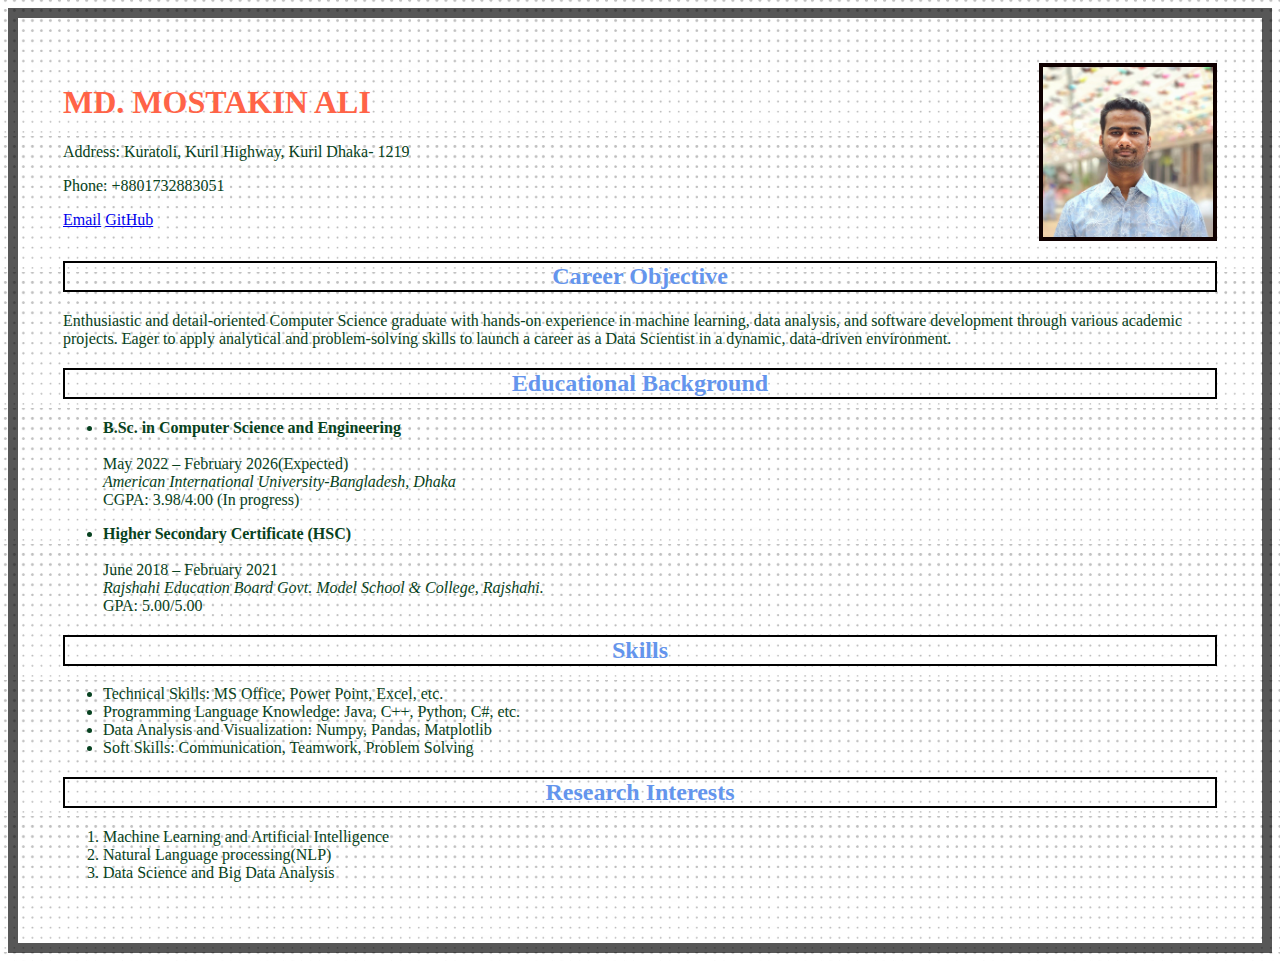
<file: Lab_1/index.html>
<!DOCTYPE html>
<html>
  <head>
    <title>Portfolio</title>
    <link rel="stylesheet" href="./style.css">
  </head>

  <body>
    <header>
  <div>
    <h1>MD. MOSTAKIN ALI</h1>
    <p>Address: Kuratoli, Kuril Highway, Kuril Dhaka- 1219</p>
    <p>Phone: +8801732883051</p>
    <a href="mailto:mdmostakinali10@gmail.com">Email</a>
    <a href="https://github.com/Mostakin-MF/">GitHub</a>
  </div>
  <img
    src="Image/passpost_picture.jpg"
    alt="Picture"
    height="170"
    width="170"
  />
</header>

    <h2>Career Objective</h2>
    <p>
      Enthusiastic and detail-oriented Computer Science graduate with hands-on
      experience in machine learning, data analysis, and software development
      through various academic projects. Eager to apply analytical and
      problem-solving skills to launch a career as a Data Scientist in a
      dynamic, data-driven environment.
    </p>
    <h2>Educational Background</h2>
    <p>
      <ul>
      <li> <strong> B.Sc. in Computer Science and Engineering </strong> </li>
      <br>May 2022 – February 2026(Expected)  
      <br> <em>American International University-Bangladesh, Dhaka </em> 
      <br> CGPA: 3.98/4.00 (In progress) 
      </ul>
    </p>

    <p>
      <ul>
      <li> <strong>  Higher Secondary Certificate (HSC) </strong> </li>
      <br> June 2018 – February 2021  
      <br> <em>Rajshahi Education Board Govt. Model School & College, Rajshahi.</em> 
      <br> GPA: 5.00/5.00	
      </ul>
    </p>

    <h2>Skills</h2>
    <ul>
      <li> Technical Skills: MS Office, Power Point, Excel, etc.</li>
      <li> Programming Language Knowledge: Java, C++, Python, C#, etc. </li>
      <li> Data Analysis and Visualization: Numpy, Pandas, Matplotlib</li>
      <li> Soft Skills: Communication, Teamwork, Problem Solving</li>
    </ul>


    <h2>Research Interests</h2>
    <ol>
      <li> 	Machine Learning and Artificial Intelligence</li>
      <li>  Natural Language processing(NLP) </li>
      <li>  Data Science and Big Data Analysis </li>
 
    </ol>
  </body>
</html>
</file>
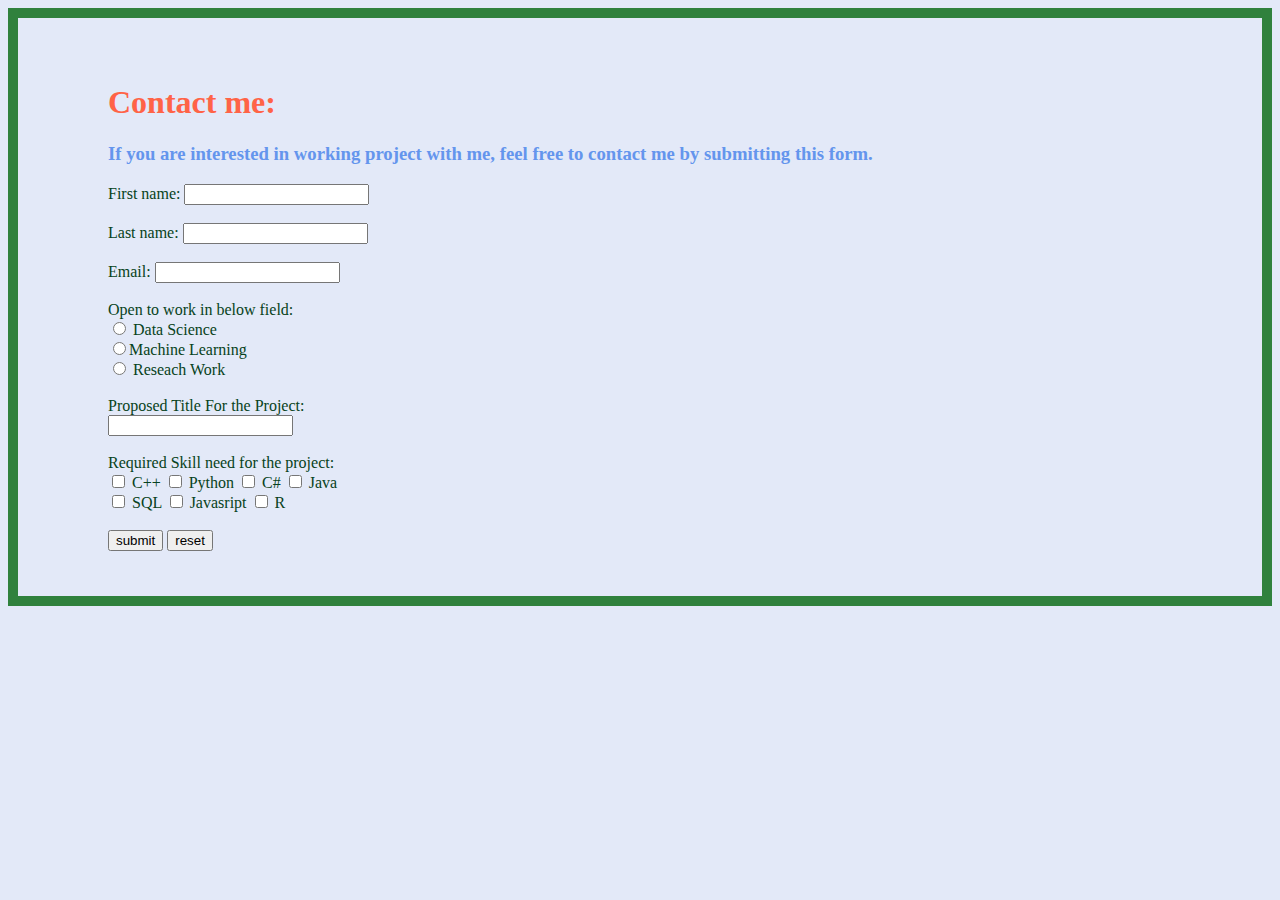
<file: Lab_2/Form.html>
<!DOCTYPE html>
<html lang="en">
  <head>
    <meta charset="UTF-8" />
    <meta name="viewport" content="width=device-width, initial-scale=1.0" />
    <title>Document</title>
    <style></style>
    <link rel="stylesheet" type="text/css" href="./style.css" />
  </head>
  <body>
    <form method="get">
      <h1>Contact me:</h1>
      <h3>
        If you are interested in working project with me, feel free to contact
        me by submitting this form.
      </h3>
      First name:
      <input type="text" id="fname" name="fname" required /><br />
      <br />
      Last name:
      <input type="text" id="lname" name="lname" required /> <br />
      <br />
      Email:
      <input type="email" id="email" name="email" required /> <br />
      <br />

      Open to work in below field: <br />
      <input type="radio" name="field" value="Data Science" /> Data Science
      <br />
      <input type="radio" name="field" value="Machine Learning" />Machine
      Learning <br />
      <input type="radio" name="field" value="Reseach Work" /> Reseach Work
      <br />
      <br />

      Proposed Title For the Project: <br />
      <input type="text" id="title" name="title" required /> <br />
      <br />

      Required Skill need for the project: <br />
      <input type="checkbox" name="" id="" value="" /> C++
      <input type="checkbox" name="" id="" value="" /> Python
      <input type="checkbox" name="" id="" value="" /> C#
      <input type="checkbox" name="" id="" value="" /> Java <br />
      <input type="checkbox" name="" id="" value="" /> SQL
      <input type="checkbox" name="" id="" value="" /> Javasript
      <input type="checkbox" name="" id="" value="" /> R <br />
      <br />

      <input type="submit" value="submit" />
      <input type="reset" value="reset" />
    </form>
  </body>
</html>
</file>
<file: Lab_1/style.css>
body {
    background-color: rgb(227, 233, 248);
    background-image: url(/Lab_1/Image/Screenshot\ 2025-07-22\ 124758.png);
    color: rgb(7, 66, 32);
    padding-left: 5vh;
    padding-right: 5vh;
    padding-top: 5vh;
    padding-bottom: 5vh;
    border: 10px solid rgba(0, 0, 0, 0.658);
}
header {
    display: flex;
    justify-content: space-between;
}

header h1 {
    color: tomato;
}

header img {
    border: 2px solid #ccc;
}

h2 {
    color: cornflowerblue;
    border: 2px solid rgba(0, 0, 0, 1);
    text-align: center;
}

header img {
    border: 4px solid #0f0000;
}


header a {
    align-content : center;
}
</file>
<file: Lab_2/style.css>
body {
    background-color: rgb(227, 233, 248);
    color: rgb(7, 66, 32);
    padding-left: 10vh;
    padding-right: 10vh;
    padding-top: 5vh;
    padding-bottom: 5vh;
    border: 10px solid rgba(17, 111, 29, 0.854);
}

h1 {
    color: tomato;
}

h3 {
    color: cornflowerblue;
}

input.subbtn {
    color: blue;
    padding: 1vb;
}
</file>
